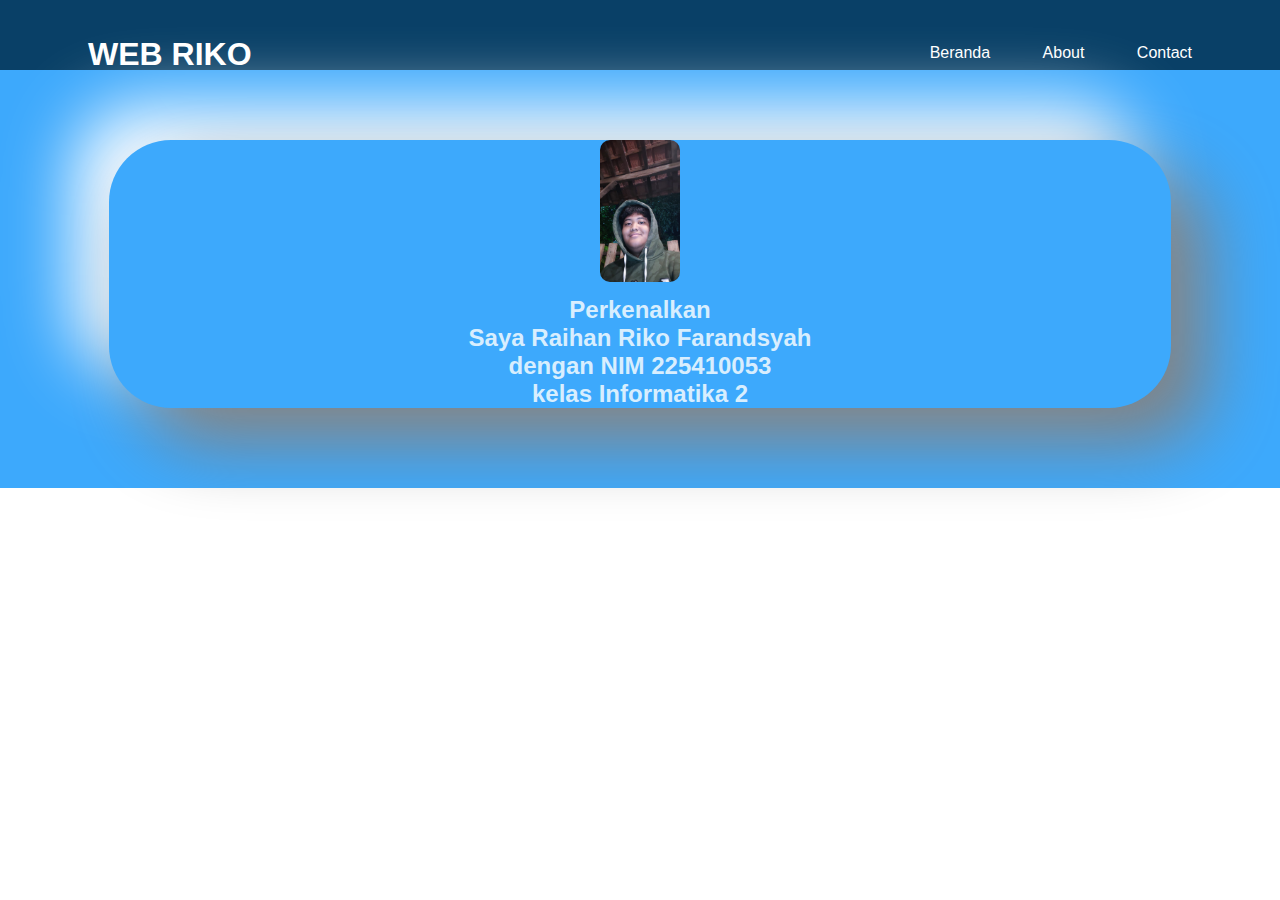
<file: index.html>
<!DOCTYPE html>
<html lang="en">
  <head>
    <meta charset="UTF-8" />
    <meta name="viewport" content="width=device-width, initial-scale=1.0" />
    <title>PunyaRiko</title>
		<link rel="stylesheet" type="text/css" href="style.css">
  </head>
  <body>
    <!-- bagian header -->
    <header>
      <div class="container">
        <h1>WEB RIKO</h1>
        <ul>
          <li><a href="index.html">Beranda</a></li>
          <li><a href="about.html">About</a></li>
          <li><a href="contact.html">Contact</a></li>
        </ul>
      </div>
    </header>

    <!--bagian banner-->
    <section class="banner">
      <div class="container">
        <div class="banner-left">
          <img src="img/riko.jpg" />
          <h2>
            Perkenalkan<br />
            Saya Raihan Riko Farandsyah<br />
            dengan NIM 225410053<br />kelas Informatika 2
          </h2>
        </div>
      </div>
    </section>
  </body>
</html>
</file>
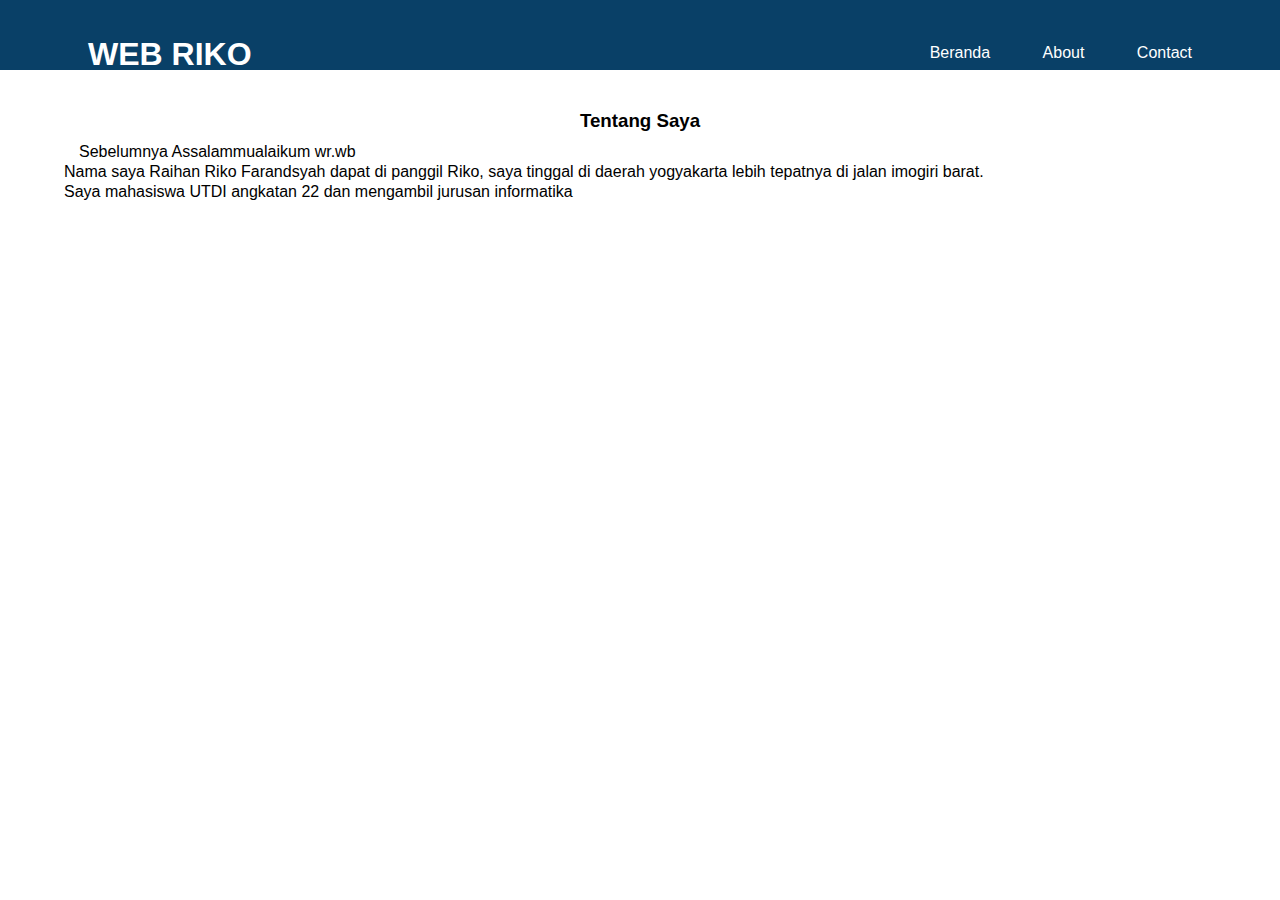
<file: about.html>
<!DOCTYPE html>
<html lang="en">
  <head>
    <meta charset="UTF-8" />
    <meta name="viewport" content="width=device-width, initial-scale=1.0" />
    <title>PunyaRiko</title>
		<link rel="stylesheet" type="text/css" href="style.css">
  </head>
  <body>
    <!-- bagian header -->
    <header>
      <div class="container">
        <h1>WEB RIKO</h1>
        <ul>
          <li><a href="index.html">Beranda</a></li>
          <li><a href="about.html">About</a></li>
          <li><a href="contact.html">Contact</a></li>
        </ul>
      </div>
    </header>

    <!--bagian about-->
    <section id="about">
      <div class="container">
        <h3>Tentang Saya</h3>
        <p>
          Sebelumnya Assalammualaikum wr.wb <br />
          Nama saya Raihan Riko Farandsyah dapat di panggil Riko, saya tinggal di 
          daerah yogyakarta lebih tepatnya di jalan imogiri barat.<br />
          Saya mahasiswa UTDI angkatan 22 dan mengambil jurusan informatika<br />

        </p>
      </div>
    </section>
  </body>
</html>
</file>
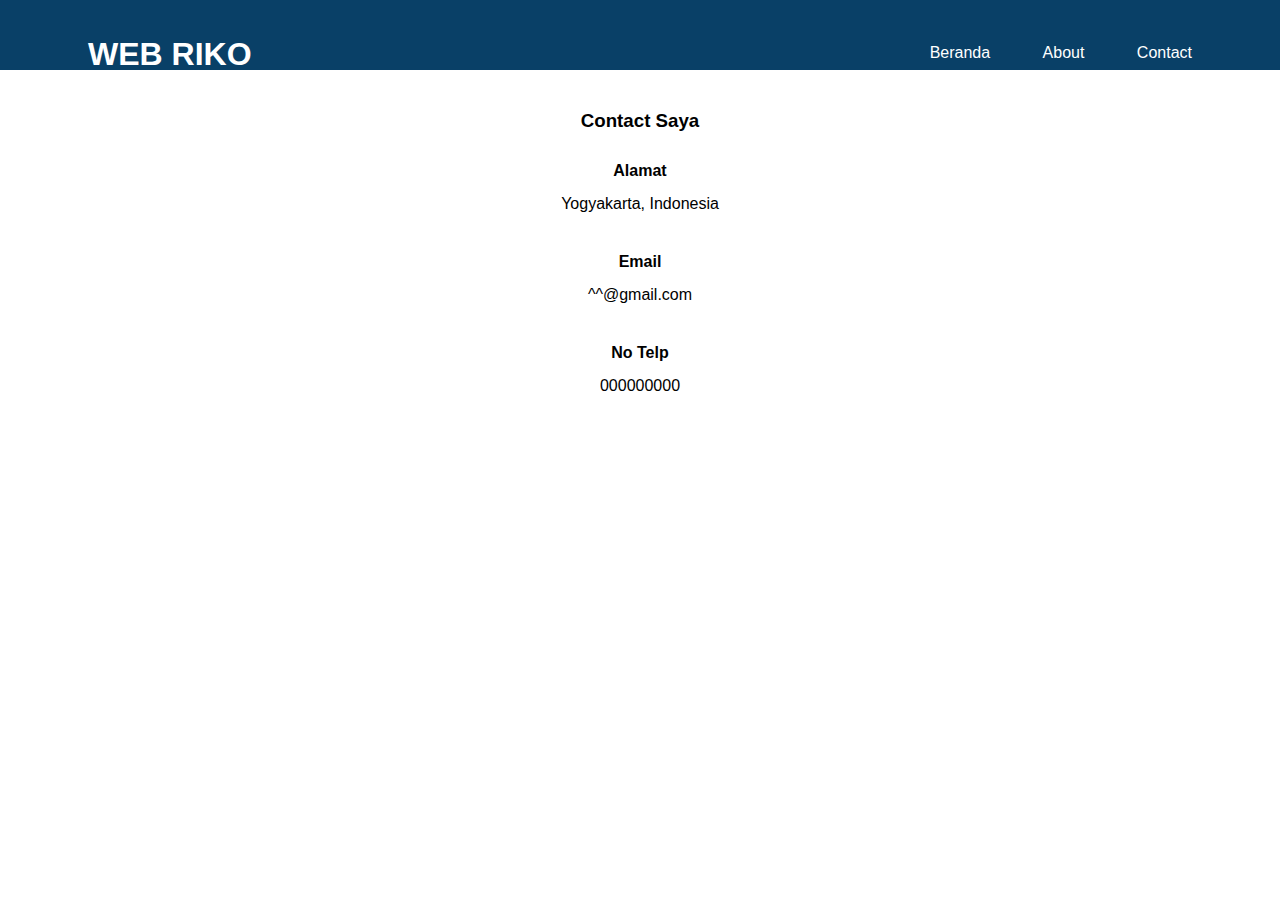
<file: contact.html>
<!DOCTYPE html>
<html lang="en">
  <head>
    <meta charset="UTF-8" />
    <meta name="viewport" content="width=device-width, initial-scale=1.0" />
    <title>PunyaRiko</title>
		<link rel="stylesheet" type="text/css" href="style.css">
  </head>
  <body>
    <!-- bagian header -->
    <header>
      <div class="container">
        <h1>WEB RIKO</h1>
        <ul>
          <li><a href="index.html">Beranda</a></li>
          <li><a href="about.html">About</a></li>
          <li><a href="contact.html">Contact</a></li>
        </ul>
      </div>
    </header>

    <!--bagian contact-->
    <section id="contact">
      <div class="container">
        <h3>Contact Saya</h3>
        <div class="col-3">
          <h4>Alamat</h4>
          <p>Yogyakarta, Indonesia</p>
        </div>
        <div class="col-3">
          <h4>Email</h4>
          <p>^^@gmail.com</p>
        </div>
        <div class="col-3">
          <h4>No Telp</h4>
          <p>000000000</p>
        </div>
      </div>
    </section>
  </body>
</html>
</file>
<file: style.css>
* {
    padding: 0;
    margin: 0;
    font-family: sans-serif;
  }
  
  /* Mobile-first responsive design */
  header {
    background-color: #094067; /* Background color added for visibility */
    height: 70px;
  }
  
  header h1 {
    display: inline-block;
    padding: 16px 24px;
    text-transform: uppercase;
    color: #ffffff; /* Text color for better visibility */
  }
  
  header ul {
    float: right;
  }
  
  header ul li {
    padding: 24px;
    display: inline-block;
  }
  
  header ul li a {
    transition: 0.3s;
    color: white; /* Text color for better visibility */
    text-decoration: none; /* Text decoration removed */
  }
  
  header ul li a:hover {
    background-color: #ffffff;
    /* You can change the background color to a different shade for better visibility */
  }
  
  .container {
    width: 90%;
    margin: 0 auto;
    padding: 20px; /* Added padding for better spacing on small screens */
  }
  
  .banner {
    background-color: #3da9fc;
    padding: 50px; /* Reduced padding for smaller screens */
    text-align: center; /* Center-align content */
  }
  
  .banner img {
    width: 80px; /* Reduced image size for smaller screens */
    border-radius: 10px;
    margin-bottom: 10px;
  }
  
  .banner h2,
  .banner p {
    color: #d8eefe;
  }
  
  .banner h2 {
    margin-bottom: 10px;
  }
  
  .banner-left {
    border-radius: 62px;
    background: #3da9fc;
    box-shadow:  35px 35px 70px #828282,
             -35px -35px 70px #ffffff;
  }
  
  section {
    padding: 20px 0;
  }
  
  section h3 {
    padding-bottom: 10px; /* Reduced padding for smaller screens */
    text-align: center;
    position: relative;
  }
  
  section h3::before {
    width: 80px; /* Reduced width for smaller screens */
    left: calc(50% - 40px);
  }
  
  section h3::after {
    width: 20px; /* Reduced width for smaller screens */
    left: calc(50% - 10px);
  }
  
  #about p {
    text-align: justify;
    text-indent: 15px; /* Reduced text-indent for smaller screens */
    line-height: 20px; /* Reduced line height for smaller screens */
    margin-bottom: 10px; /* Reduced margin for smaller screens */
  }
  
  .col-3 {
    width: 100%; /* Full width on small screens */
    box-sizing: border-box;
    text-align: center;
    padding: 20px 10px; /* Reduced padding for smaller screens */
  }
  
  .col-3 h4 {
    padding-bottom: 5px; /* Reduced padding for smaller screens */
    margin-bottom: 10px; /* Reduced margin for smaller screens */
  }
</file>
